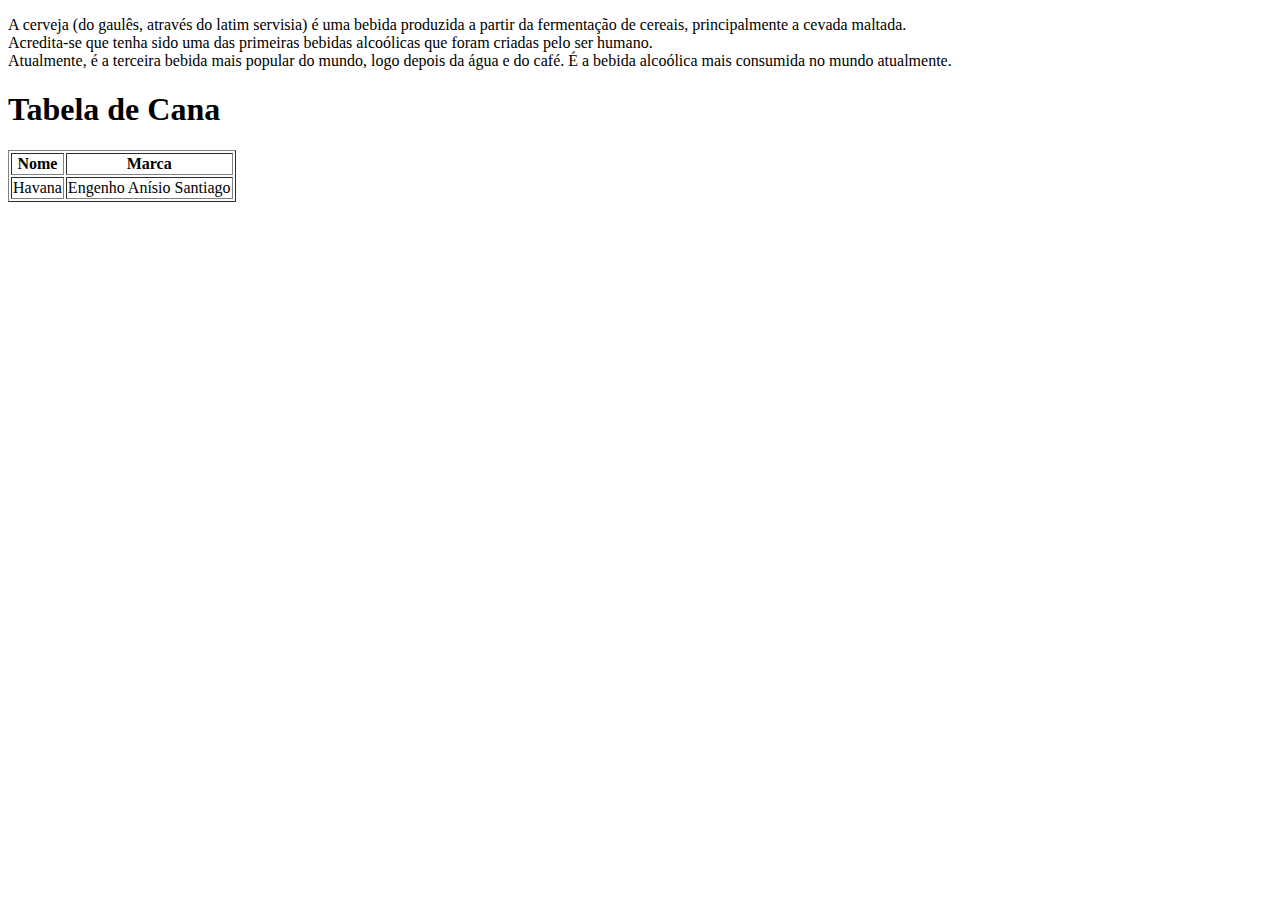
<file: react_js/index.html>
<!DOCTYPE html>

<html>

   <head>

      <title>ReceitaReact - Classes</title>      

   </head>

   <body>
      <div id="app">
      </div>



      <script src="libs/react.js"></script>
      <script src="libs/react-dom.js"></script>
      <script src="libs/babel.js"></script>

      <script type="text/babel">

        class TabelaBebidas extends React.Component {
            render(){
                return(
                <div>
                  <h1>{this.props.titulo}</h1>

                  <table id="tabela" border="1">

                     <thead>

                        <tr><th>Nome</th><th>Marca</th></tr>

                     </thead>

                     <tbody>

                        <tr><td>Havana</td><td>Engenho Anísio Santiago</td></tr>

                     </tbody>

                  </table></div>
                )
            }
        }

        class ParagrafoCervejas extends React.Component{
            render(){
                return(
                    <div>
                        <p>A cerveja (do gaulês, através do latim servisia) é uma bebida produzida a partir da fermentação de cereais, principalmente a cevada maltada. <br/> 
                            Acredita-se que tenha sido uma das primeiras bebidas alcoólicas que foram criadas pelo ser humano. <br/>Atualmente, é a terceira bebida mais popular do mundo, logo depois da água e do café. 
                            É a bebida alcoólica mais consumida no mundo atualmente.</p>
                    </div>
                    )
            }

        }

         const TabelaBebidas__ = () => {
            return( 
                <div>
                  <h1>Tabela de Bebidas</h1>

                  <table id="tabela" border="1">

                     <thead>

                        <tr><th>Nome</th><th>Marca</th></tr>

                     </thead>

                     <tbody>

                        <tr><td>Havana</td><td>Engenho Anísio Santiago</td></tr>

                     </tbody>

                  </table></div>)

         }
        
         ReactDOM.render([<ParagrafoCervejas/>,<TabelaBebidas titulo="Tabela de Cana"/>], document.getElementById("app"))

      </script>

   </body>

</html>
</file>
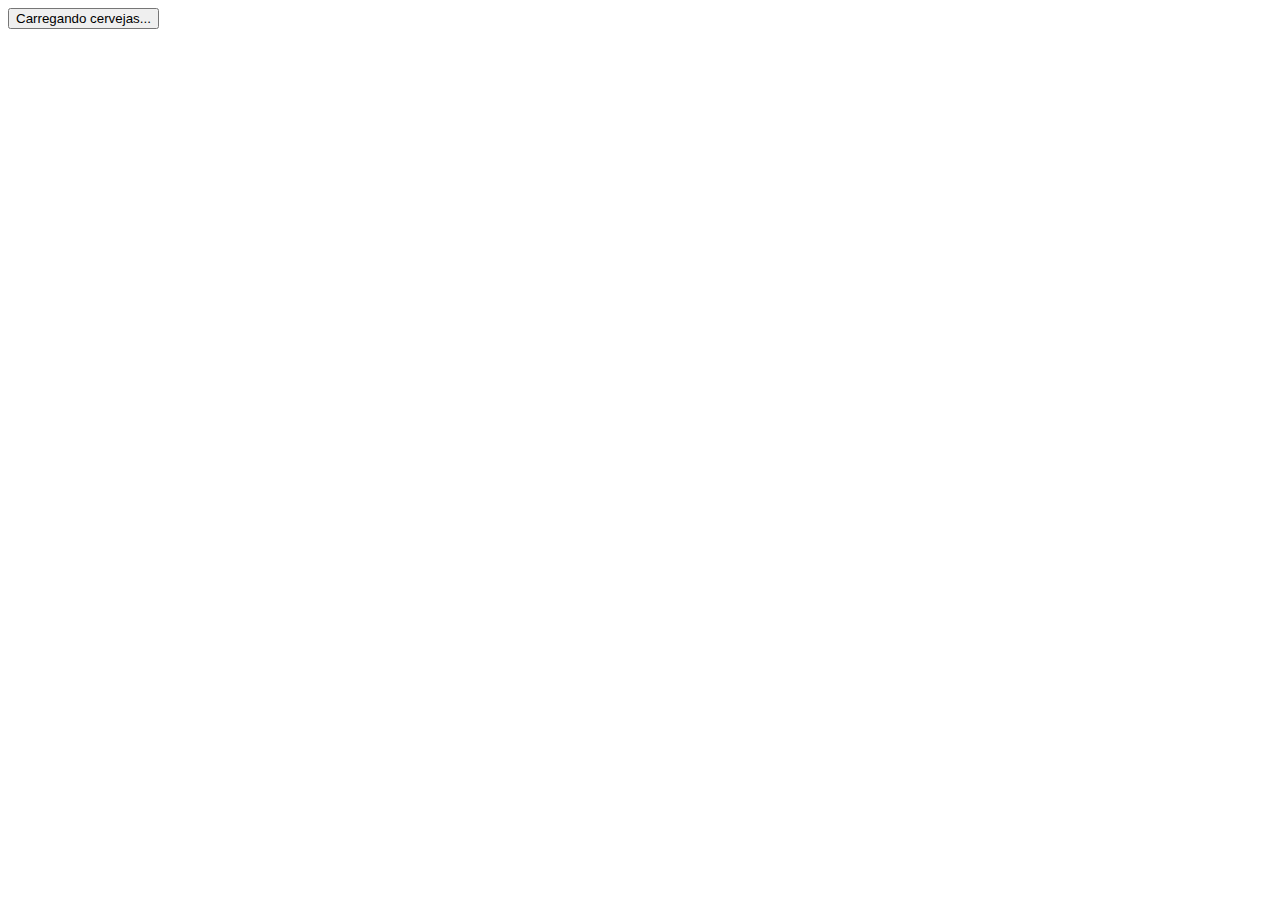
<file: receita2/index.html>
<!DOCTYPE html>

<html>   

   <head>
        <link rel="stylesheet" href="style.css">
      <meta charset="UTF-8">      

   </head>



   <body>
        <div id="cerveja"></div>
        <div id="meu amor"><button id="botaoCarregar">Carregando cervejas...</button></div>            

   </body>   
   <script>
        function carregarDiv(){

            let div = document.getElementById("cerveja")
            div.style.opacity = 0;
            
            var cervejas = ['Guinness', 'Skol', 'Itaipava', 'Kaiser', 'Brahma', 'Duff']

            setTimeout(function (){
                if (div.innerHTML != ""){
                div.innerHTML = ""
                }
                else
                {
                    div.innerHTML = `<h1> ${cervejas[Math.floor(Math.random() * (cervejas.length -1))]} </h1>`
                    
                }
                div.style.opacity = 1;

            }, 500)
        }

        let botao = document.getElementById("botaoCarregar")
        botao.addEventListener("click", carregarDiv)
        

   </script>
</html>
</file>
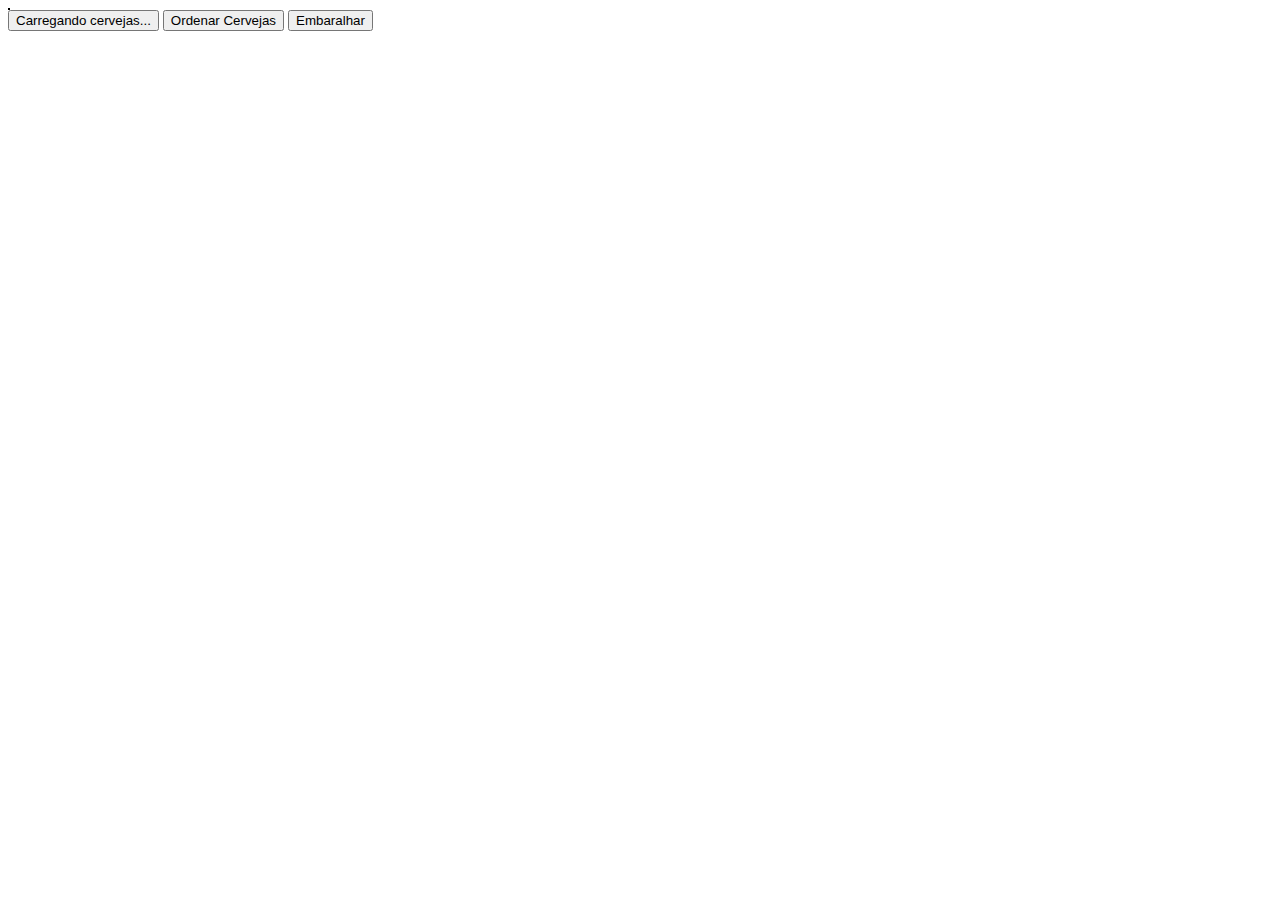
<file: receita3/index.html>
<!DOCTYPE html>

<html>   

   <head>

      <meta charset="UTF-8">      
      <link rel="stylesheet" href="style.css">

   </head>

   

   <body>
    <table id="tabela">
    </table>
    
    <div id="meu amor">
    </div>   
    <div id="botoes">
        <button id="botaoCarregar">Carregando cervejas...</button>
        <button id="botaoOrdenar">Ordenar Cervejas</button>
        <button id="embaralhar">Embaralhar</button>

    </div>         


   </body>   

   

   <script>
    let cervejas = ["Guinness", "Desperados", "Becks"]  


    function transformar(item){
        return `<div>${item}</div>`
    }
    

      function carregarDiv(){

         let div = document.getElementById("meu amor")
         let cervejasHtml = cervejas.sort().map(transformar)

         div.innerHTML += `<h1>${cervejasHtml.join("\n")}</h1>`

      }
      
      function embaralharDiv(){

        let div = document.getElementById("meu amor")
        let randomCervejas = cervejas.sort(() => Math.random() - 0.5).map(transformar)

        div.innerHTML = `<h1>${randomCervejas.join("\n")}</h1>`

      }

      function gerarTable(){

        let table = document.getElementById("tabela")
        let bloco = ""
        for (let i of cervejas) {
            bloco += `<tr><td>${i}</td></tr>`
        }

        table.innerHTML = "<tr><th> Cervejas </th></tr>" + bloco

      }


      let botao = document.getElementById("botaoCarregar")
      let botao2 = document.getElementById("botaoOrdenar")
      let botao3 = document.getElementById("embaralhar")
      botao.addEventListener("click", gerarTable)          
      botao2.addEventListener("click", carregarDiv)       
      botao3.addEventListener("click", embaralharDiv)

   </script>

</html>
</file>
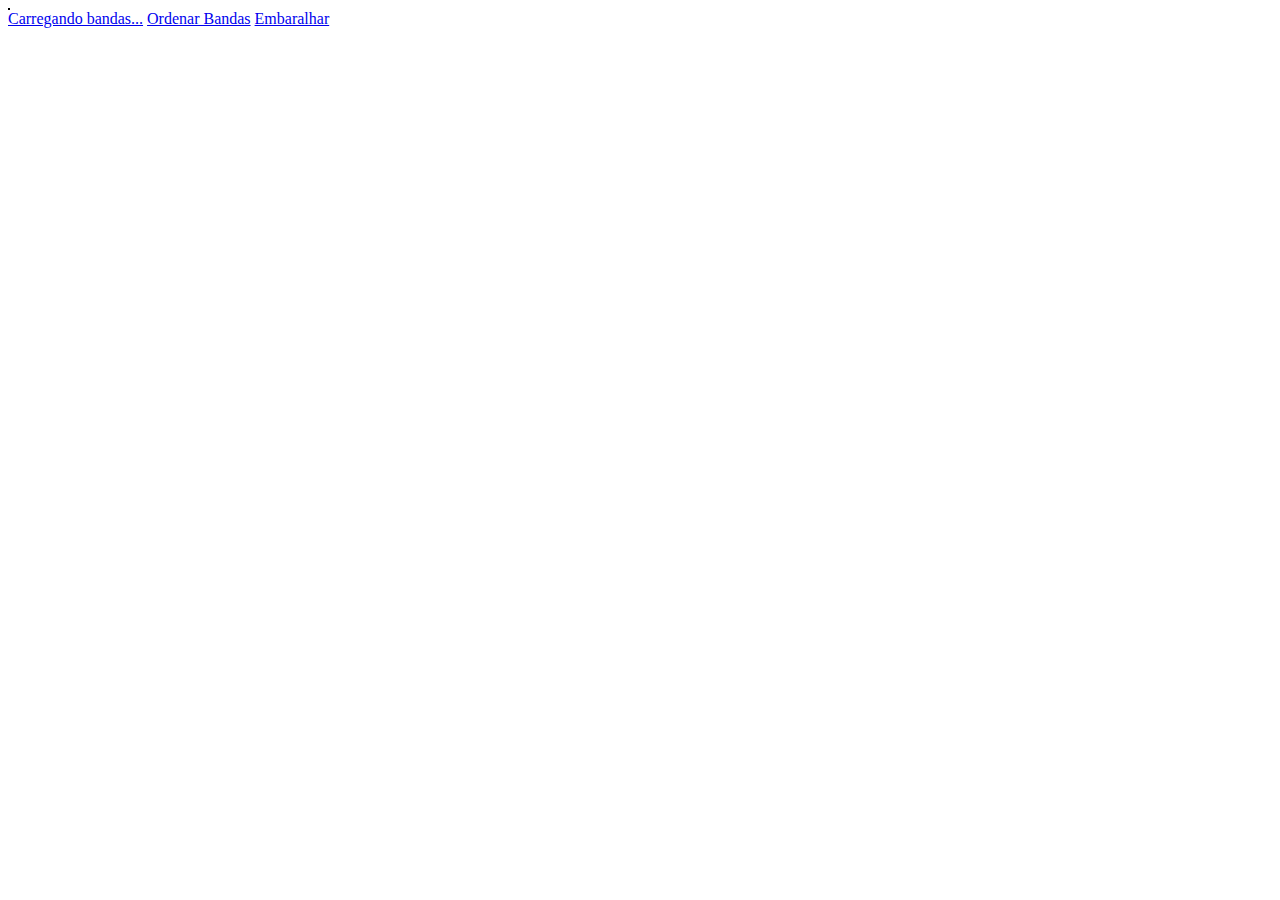
<file: receita4/index.html>
<!DOCTYPE html>

<html>   

   <head>

      <meta charset="UTF-8">    
      <link rel="stylesheet" href="style.css">  

   </head>



   <body>

    <table id="tabela">
    </table>
    
    <div id="meu amor">
    </div>   
    <div id="botoes">
        <!-- <button id="botaoCarregar">Carregando cervejas...</button>
        <button id="botaoOrdenar">Ordenar Cervejas</button>
        <button id="embaralhar">Embaralhar</button> -->

        <a id="linkCarregar" href="javascript:void(0)">Carregando bandas...</a>
        <a id="linkOrdenar" href="javascript:void(0)">Ordenar Bandas</a>
        <a id="linkEmbaralhar" href="javascript:void(0)">Embaralhar</a>

    </div>         
   </body>   

   

   <script>

      let bandas = ["Pink Floyd", "Metallica", "Limp Bizkit", "Led Zeppelin", "Red Hot Chili Peppers"]


      const carregarDiv = (bandas) => {

         const div = document.getElementById("meu amor")

         const bandasHtml = bandas.sort().map(item => `<h1>${item}</h1>`) 

         div.innerHTML = `${bandasHtml.join("\n")}`

      }

      const embaralharDiv = (bandas) =>{

        let div = document.getElementById("meu amor")
        let randomBandas = bandas.sort(() => Math.random() - 0.5).map(item => `<h1>${item}</h1>`)

        div.innerHTML = `<h1>${randomBandas.join("\n")}</h1>`

      }

      const gerarTable = (bandas) =>{
        let table = document.getElementById("tabela")
        let bloco = ""
        for (let i of bandas) {
            bloco += `<tr><td>${i}</td></tr>`
        }

        table.innerHTML = "<tr><th> Bandas </th></tr>" + bloco
      }
      /*
      let botao = document.getElementById("botaoCarregar")
      let botao2 = document.getElementById("botaoOrdenar")
      let botao3 = document.getElementById("embaralhar")

      botao.addEventListener("click", () => gerarTable(cervs))     
      botao2.addEventListener("click", () => carregarDiv(cervs))  
      botao3.addEventListener("click", () => embaralharDiv(cervs))*/
      let link = document.getElementById("linkCarregar")
      let link2 = document.getElementById("linkOrdenar")
      let link3 = document.getElementById("linkEmbaralhar")

      link.addEventListener("click", () => gerarTable(bandas))
      link2.addEventListener("click", () => carregarDiv(bandas))
      link3.addEventListener("click", () => embaralharDiv(bandas))


   </script>

</html>
</file>
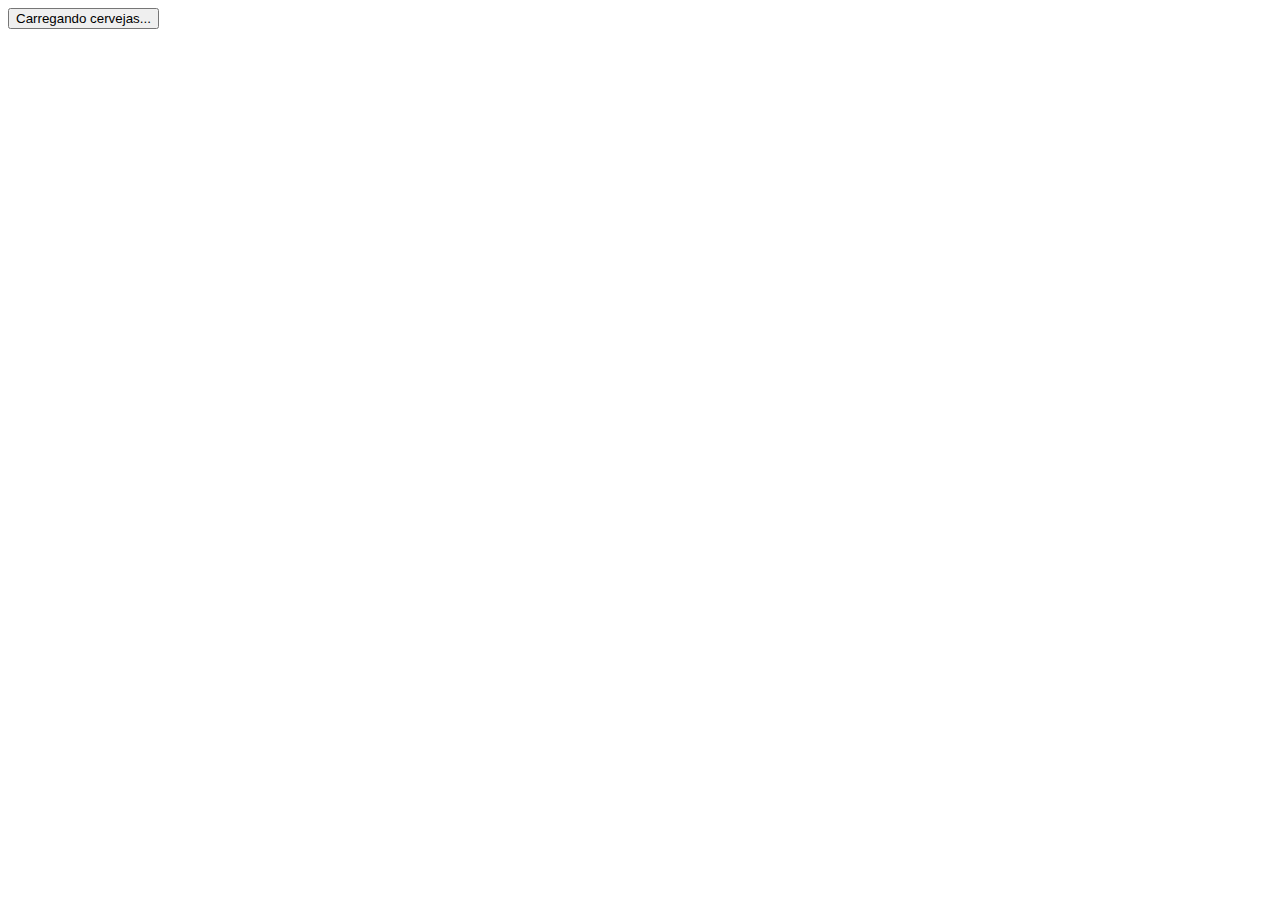
<file: receita5/index.html>
<!DOCTYPE html>

<html>   

   <head>

      <meta charset="UTF-8">  
      <link rel="stylesheet" href="style.css">    

   </head>


   <body>

      <div><button id="botaoCarregar">Carregando cervejas...</button></div>

      <div id="cervejasDiv"></div>            

   </body>   

   

   <script>


      let cervejas = [{name:"Guiness",
    alcohol: "10%",
    style:"Red Ale",
    ibu:"30"
}, 

    {name:"Desperados",
    alcohol: "6%",
    style:"Cream Ale",
    ibu:"15"
}, 
    {name: "Becks",
    alcohol:"5%",
    style:"Imperial Scout",
    ibu:"16"
}]

    

      //cs é um array de cervejas


      const carregarDiv = (cs, id="cervejasDiv", cab1="Nome", cab2="Álcool",cab3="Estilo",cab4="Amargor", prop1="name",prop2="alcohol",prop3="style",prop4="ibu") => {
        /*
         const div = document.getElementById("cervejasDiv")

         const itensHtml = cs.map( item => `<div>${item['name']} -- ${item['alcohol']}</div>` ) 

         div.innerHTML = `${itensHtml.join("\n")}`*/

        const div = document.getElementById(`${id}`)

        let bloco = ""

        bloco = cs.map(item => `<tr><td>${item[`${prop1}`]}</td><td>${item[`${prop2}`]}</td><td>${item[`${prop3}`]}</td><td>${item[`${prop4}`]}</td></tr>`).join("\n")

        div.innerHTML = `<table><tr><th>${cab1}</th><th>${cab2}</th><th>${cab3}</th><th>${cab4}</th></tr>` + bloco + `</table>`

      }

      
      let botao = document.getElementById("botaoCarregar")

      botao.addEventListener("click", () => carregarDiv(cervejas))                 


   </script>

</html>
</file>
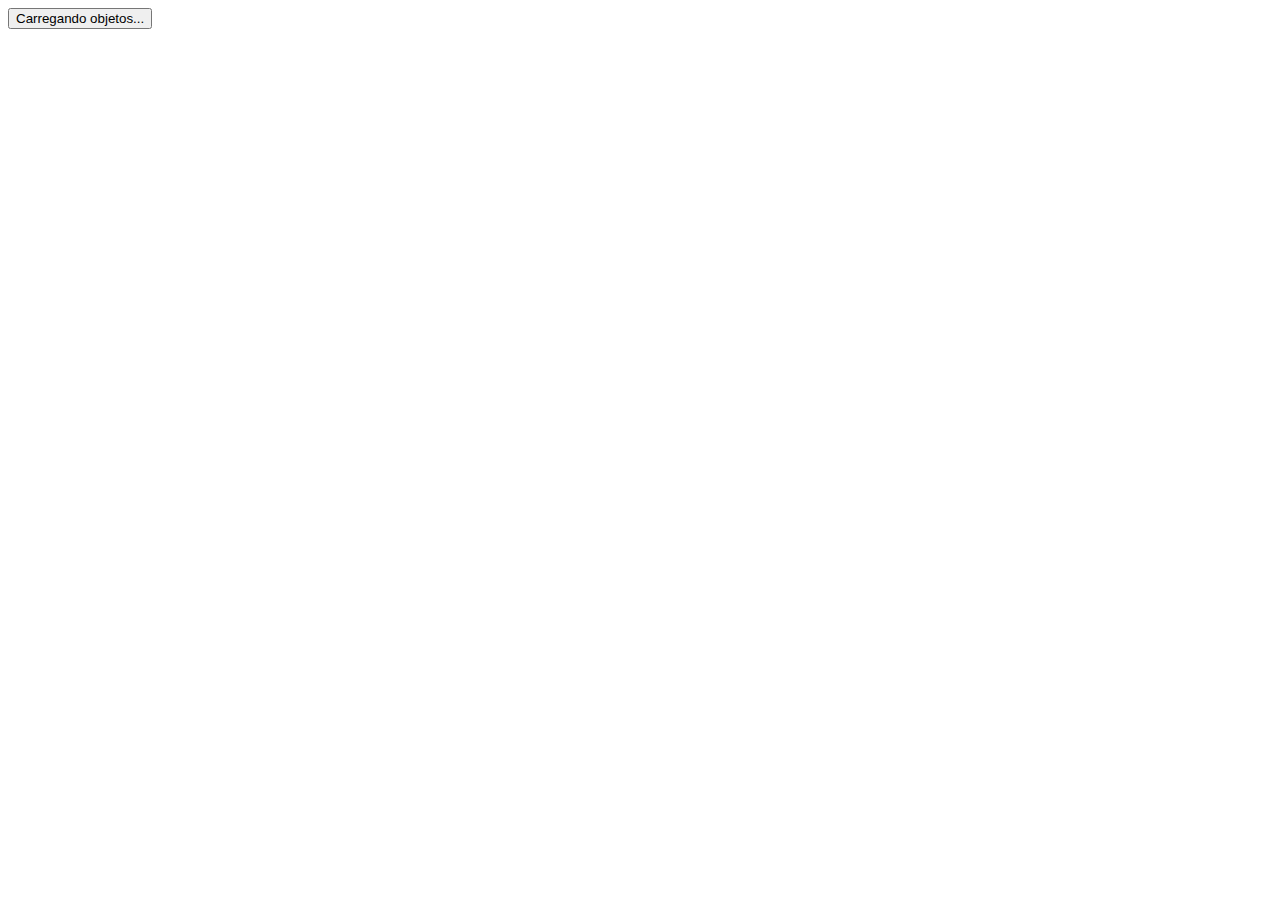
<file: receita6/index.html>
<!DOCTYPE html>

<html>   

   <head>

      <meta charset="UTF-8">      
      <link rel="stylesheet" href="style.css">
   </head>



   <body>

      <div><button id="botaoCarregar">Carregando objetos...</button></div>

      <div id="apiDiv"></div>            

   </body>   

   

   <script type="module">
    import {montarTabela} from './js.js'
    import {montarTabelaGenerica} from './js.js'


      let apiArray = []
      async function carregarAPI(api){

        try{

            let res = await fetch(`${api}`)
            apiArray = await res.json()
            montarTabelaGenerica(apiArray) 
        } catch(err){

            document.getElementById("apiDiv").innerHTML = "Fudeu..." + err
        }



      }


      let botao = document.getElementById("botaoCarregar")

      botao.addEventListener("click", () => carregarAPI("https://random-data-api.com/api/v2/beers?size=3") )                 
      //mudar pra ../algumabaixo?size=3

      //banks
      //credit_cards
      //users
      //beers
      //appliances
      //blood_types
      //addresses


   </script>

</html>
</file>
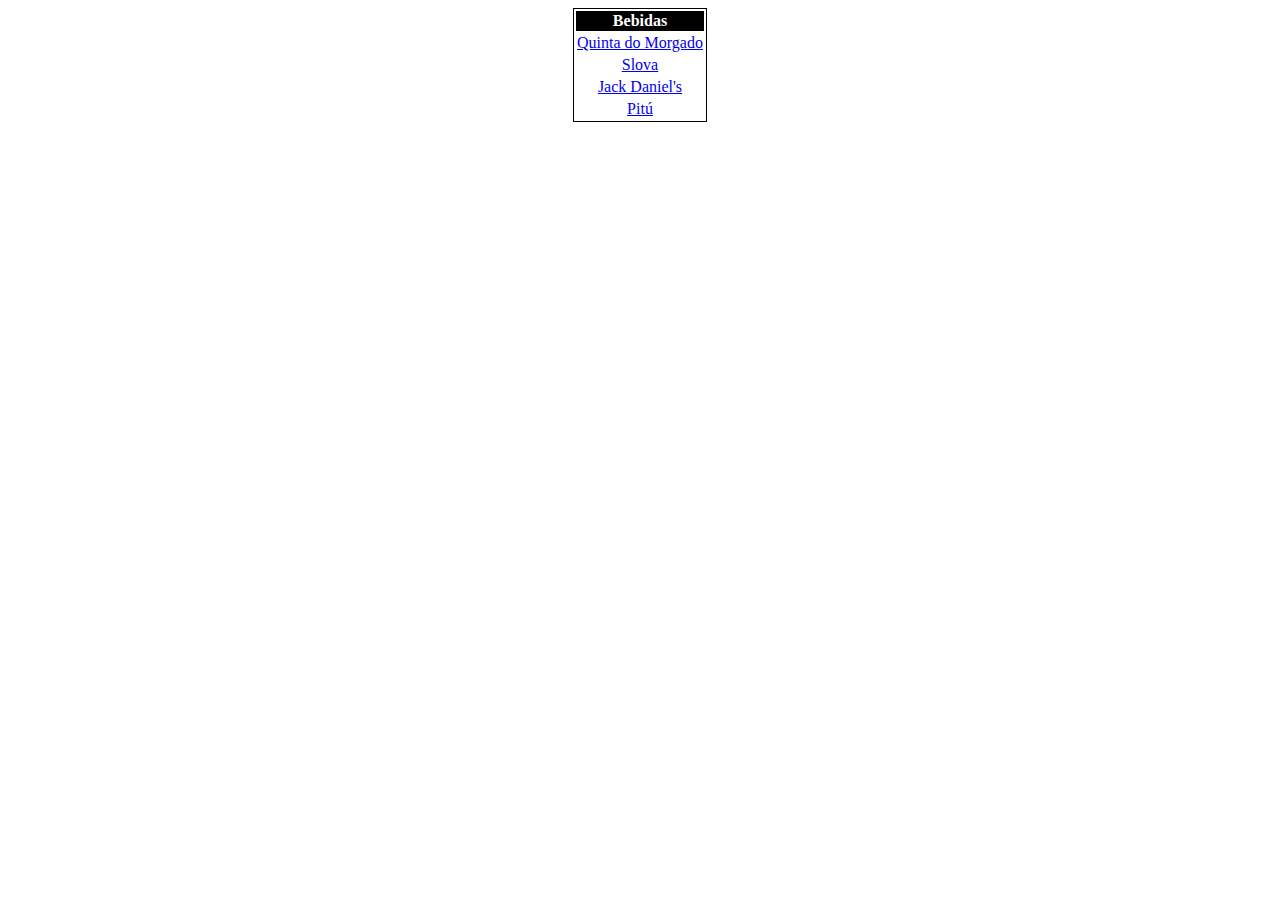
<file: receita1/bebidas.html>
<!DOCTYPE html>
<html lang="en">
<head>
    <meta charset="UTF-8">
    <meta http-equiv="X-UA-Compatible" content="IE=edge">
    <meta name="viewport" content="width=device-width, initial-scale=1.0">
    <link rel="stylesheet" href="estilo2.css">
    <title>bebidas</title>
</head>
<body>

    <table>
        <tr>
            <th>Bebidas</th>
        </tr>
        <tr>
            <td><a href="http://www.fante.com.br/produto/quinta-do-morgado-92">Quinta do Morgado</a></td>           
        </tr>
        <tr>
            <td><a href="https://shopee.com.br/Vodka-Slova-Mistura-Que-Eu-Gosto.-(-A-Oficial-)-965ml-i.541019658.13022440152">Slova</a></td>
        </tr>
        <tr>
            <td><a href="https://www.amazon.com.br/Jack-Daniels-387171-Whisky-1L/dp/B000PQECW6">Jack Daniel's</a></td>
        </tr>
        <tr>
            <td><a href="https://www.pitu.com.br/">Pitú</a></td>
        </tr>
        


    </table>
    
</body>
</html>
</file>
<file: receita2/style.css>
#cerveja{
    -webkit-transition: opacity .5s ease-in-out;
    -moz-transition: opacity .5s ease-in-out;
    -ms-transition: opacity .5s ease-in-out;
    -o-transition: opacity .5s ease-in-out;
    transition: opacity .5s ease-in-out;
}
</file>
<file: receita3/style.css>
table, th, td {
    border: 1px solid;
  }
</file>
<file: receita4/style.css>
table, th, td {
    border: 1px solid;
  }
</file>
<file: receita5/style.css>
table,th,td {
    border:1px solid;


}
</file>
<file: receita6/style.css>
table, th, td {
    border: 1px solid;
  }
</file>
<file: receita1/estilo2.css>
table {
    border: 1px solid;
    margin: auto;    
    text-align: center;

}
th {

    background-color: black;
    color: white;

}
</file>
